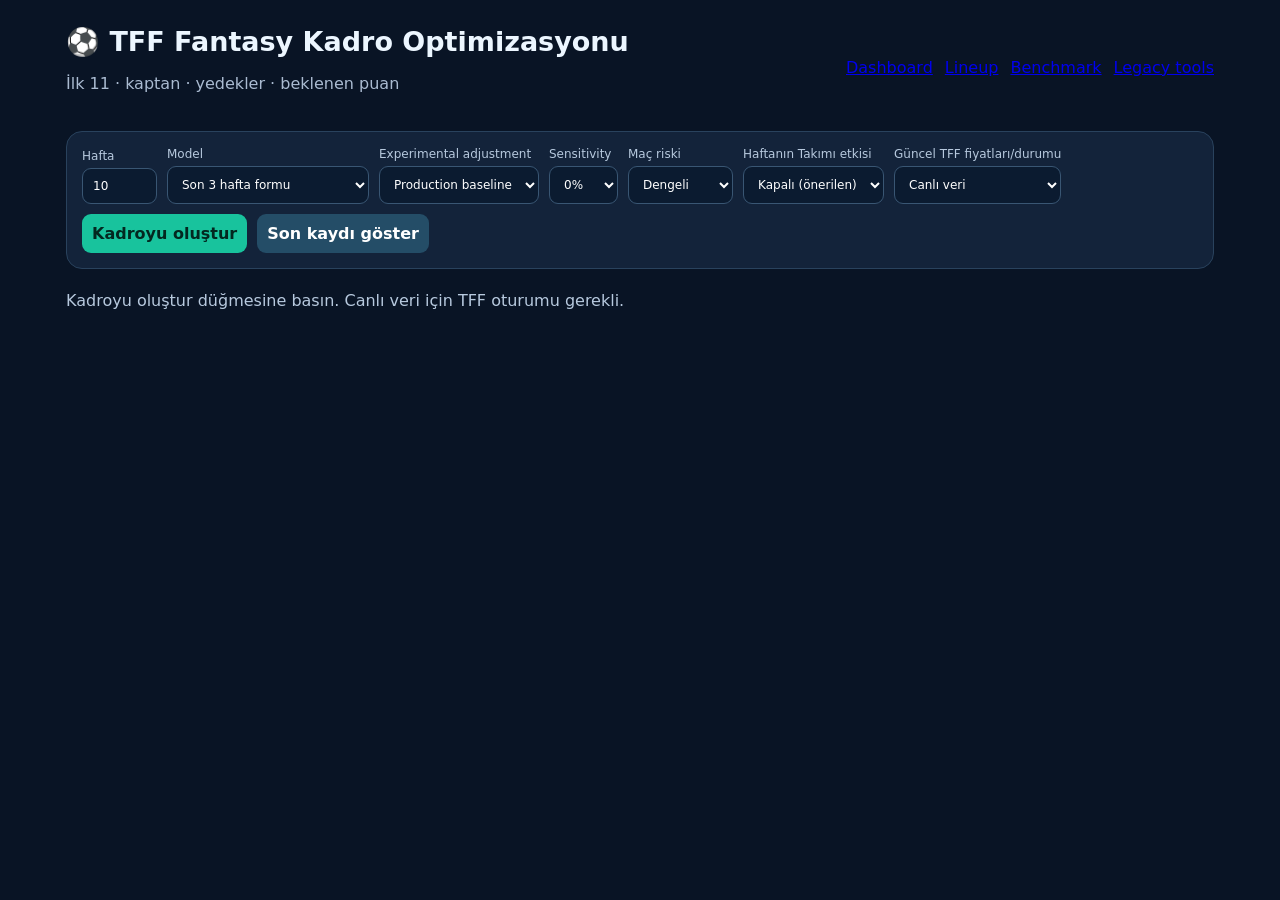
<file: app/templates/lineup.html>
<!doctype html><html lang="tr"><head><meta charset="utf-8"><meta name="viewport" content="width=device-width,initial-scale=1"><title>TFF Fantasy | Kadro</title><style>
:root{font-family:Inter,system-ui,Arial,sans-serif;color:#ecf6ff;background:#091425}*{box-sizing:border-box}body{margin:0}.shell{max-width:1180px;margin:auto;padding:26px 16px}header{display:flex;justify-content:space-between;align-items:center;gap:12px;flex-wrap:wrap}h1{font-size:27px;margin:0}p{color:#aabbd1}.toolbar{display:flex;flex-wrap:wrap;align-items:end;gap:10px;background:#13233a;border:1px solid #29425d;border-radius:16px;padding:15px;margin:22px 0}label{font-size:12px;color:#b7c9de;display:grid;gap:5px}select,input,button{border:1px solid #395673;border-radius:9px;background:#0b1b30;color:white;padding:10px;font:inherit}button{background:#18c39d;color:#032820;font-weight:800;cursor:pointer;border:0}button:disabled{opacity:.5;cursor:wait}.status{min-height:23px;color:#b7c9de}.stats{display:grid;grid-template-columns:repeat(4,1fr);gap:12px;margin:16px 0}.stat{background:#13233a;border:1px solid #29425d;border-radius:13px;padding:14px}.stat small{display:block;color:#9eb5cb}.stat strong{font-size:24px}.pitch{background:repeating-linear-gradient(to bottom,#087f55 0%,#087f55 16.66%,#07885b 16.66%,#07885b 33.33%);border:3px solid #a1eacb;border-radius:20px;padding:20px 12px;min-height:610px;position:relative;overflow:hidden}.pitch:before{content:'';position:absolute;inset:18px;border:2px solid #b6f2db9c;border-radius:3px;pointer-events:none}.pitch:after{content:'';position:absolute;left:50%;top:50%;transform:translate(-50%,-50%);border:2px solid #b6f2db9c;border-radius:50%;width:110px;height:110px;pointer-events:none}.line{position:relative;z-index:1;display:flex;justify-content:space-around;gap:5px;align-items:center;min-height:135px}.player{text-align:center;width:150px;max-width:24%;padding:9px 4px;border-radius:13px;background:#063d36cf;border:1px solid #ffffff35;box-shadow:0 6px 12px #0002}.shirt{display:block;font-size:28px}.player b{display:block;font-size:12px;overflow-wrap:anywhere}.player small{font-size:11px;color:#d5fff2}.captain{display:inline-block;background:#f4d35e;color:#102016;border-radius:100px;padding:2px 6px;font-weight:900;margin-left:4px}.bench{display:grid;grid-template-columns:repeat(4,1fr);gap:10px}.bench .player{max-width:none;width:100%;background:#13233a}.section-title{margin-top:24px}.error{color:#ff9f9f}.team-logo{height:28px;width:28px;object-fit:contain;display:block;margin:3px auto}.captain-grid{display:grid;grid-template-columns:repeat(auto-fit,minmax(180px,1fr));gap:8px}.cap-option{background:#13233a;border:1px solid #29425d;border-radius:12px;padding:12px}.compare{background:#13233a;border:1px solid #29425d;border-radius:14px;padding:16px}.compare textarea{width:100%;min-height:75px;background:#0b1b30;color:white;border:1px solid #395673;border-radius:9px;padding:10px}.compare-results{white-space:pre-wrap;line-height:1.7}.error{color:#ff9f9f}.note{font-size:13px}.muted{color:#aabbd1}@media(max-width:650px){.stats{grid-template-columns:repeat(2,1fr)}.player{max-width:25%;padding:7px 2px}.player b{font-size:10px}.player small{font-size:9px}.shirt{font-size:20px}.pitch{padding:10px 3px;min-height:560px}.line{min-height:130px}.bench{grid-template-columns:repeat(2,1fr)}}
</style></head><body><div class="shell"><header><div><h1>⚽ TFF Fantasy Kadro Optimizasyonu</h1><p>İlk 11 · kaptan · yedekler · beklenen puan</p></div><nav aria-label="Project navigation" style="display:flex;gap:12px;flex-wrap:wrap"><a href="/">Dashboard</a><a aria-current="page" href="/lineup">Lineup</a><a href="/benchmark">Benchmark</a><a href="/tools">Legacy tools</a></nav></header><form class="toolbar" id="controls"><label>Hafta<input type="number" name="week" min="2" max="34" value="10" style="width:75px"></label><label>Model<select name="model"><option value="short_form_3w">Son 3 hafta formu</option><option value="robust_5w">Dengeli 5 hafta (deneysel)</option><option value="baseline_5w">Son 5 hafta</option><option value="conservative_5w">Temkinli 5 hafta</option><option value="stable_8w">İstikrarlı 8 hafta</option></select></label><label>Experimental adjustment<select name="adjustment_model"><option value="none">Production baseline</option><option value="position_aware_xg">Position-aware xG</option><option value="uniform_xg">Uniform xG</option></select></label><label>Sensitivity<select name="sensitivity"><option value="0">0%</option><option value="0.4">40%</option></select></label><label>Maç riski<select name="risk_profile"><option value="balanced">Dengeli</option><option value="aggressive">Agresif</option><option value="cautious">Düşük risk</option></select></label><label>Haftanın Takımı etkisi<select name="tow_weight"><option value="0">Kapalı (önerilen)</option><option value="0.05">%5</option><option value="0.10">%10</option></select></label><label><span>Güncel TFF fiyatları/durumu</span><select name="live"><option value="1">Canlı veri</option><option value="0">Kayıtlı veri</option></select></label><button id="run" type="submit">Kadroyu oluştur</button><button id="cached" type="button" style="background:#244d67;color:white">Son kaydı göster</button></form><div class="status" id="status">Kadroyu oluştur düğmesine basın. Canlı veri için TFF oturumu gerekli.</div><div id="result" hidden><div class="stats"><div class="stat"><small>Hafta</small><strong id="week"></strong></div><div class="stat"><small>Diziliş</small><strong id="formation"></strong></div><div class="stat"><small>Beklenen puan</small><strong id="points"></strong></div><div class="stat"><small>Kadro maliyeti</small><strong id="cost"></strong></div></div><h2 class="section-title">İlk 11 <span id="captain" class="muted"></span></h2><div class="pitch" id="pitch"></div><h2 class="section-title">Maç bazlı risk</h2><div class="stat" id="risk-explanation"></div><h2 class="section-title">Kaptan alternatifleri</h2><div class="captain-grid" id="captain-options"></div><h2 class="section-title">Yedekler</h2><div class="bench" id="bench"></div><p class="note" id="warning"></p><section class="compare"><h2>Kendi ilk 11'inle karşılaştır</h2><p>Oyuncu ID'lerini virgülle ayırarak gir. Bu özellik şu an oyuncu seçimlerinin örtüşmesini gösterir; gerçek takım puanını yeniden hesaplamaz.</p><textarea id="your-ids" placeholder="Örnek: 12, 148, 172, ... (11 oyuncu)"></textarea><p><button type="button" id="compare-button">İlk 11'leri karşılaştır</button></p><div class="compare-results" id="compare-result"></div></section></div></div><script>
const $=id=>document.getElementById(id);
const names={GK:'Kaleci',DEF:'Defans',MID:'Orta saha',FWD:'Forvet'};
const icons={GK:'🧤',DEF:'👕',MID:'👕',FWD:'👕'};
let activeWeek=10;
function node(tag,cls,text){const el=document.createElement(tag);if(cls)el.className=cls;if(text!==undefined)el.textContent=text;return el}
function club(d,id){return d.clubs?.[String(id)]||null}
function card(p,d){
 const el=node('div','player'),shirt=node('span','shirt',icons[p.position]||'👕'),name=node('b','',p.name);
 const own=club(d,p.team),opp=club(d,p.opponent);
 if(own?.logo_url){const img=node('img','team-logo');img.src=own.logo_url;img.alt=own.name;img.loading='lazy';img.referrerPolicy='no-referrer';img.onerror=()=>img.remove();el.append(img)}else el.append(shirt);
 const meta=node('small','',`${names[p.position]||p.position} · ${Number(p.xpts).toFixed(1)} xPts`);
 const price=node('small','',`Fiyat: ${p.price} · Rakip: ${opp?.short_name||'Kulüp '+(p.opponent??'?')}`);
 const clubName=node('small','',own?.short_name||'Kulüp '+(p.team??'?'));
 el.append(name,clubName,meta,price);if(d.experimental_adjustment){el.append(node('small','',`Baseline ${p.baseline_xpts==null?'Unavailable':Number(p.baseline_xpts).toFixed(3)} xPts`),node('small','',`Change ${p.absolute_delta==null?'Unavailable':Number(p.absolute_delta).toFixed(3)} xPts (${p.percentage_delta==null?'Unavailable':Number(p.percentage_delta).toFixed(2)+'%'})`))}
 if(p.captain)name.append(node('span','captain','C'));
 return el;
}
function render(d){
 const conflicts=d.opposing_pairs||[];
 const profile={'balanced':'Dengeli','aggressive':'Agresif','cautious':'Düşük risk'}[d.risk_profile]||'Eski kayıt';
 const diag=d.diagnostics;
 $('risk-explanation').textContent=`Strateji: ${profile} · Risk cezası: ${Number(d.risk_penalty||0).toFixed(2)} puan · Rakip defans–hücum eşleşmesi: ${conflicts.length}` + (conflicts.length?' · '+conflicts.map(x=>x.defender+' / '+x.attacker).join('; '):' · Çatışma yok') + (diag?` · Kaptan xPts: ${diag.captain.player_expected_points}, risk ayarlı ek katkı: ${diag.captain.risk_adjusted_bonus}, risk indirimi: ${diag.captain.risk_discount}, ikinciye fark: ${diag.captain.selection_margin}. Aynı kulüpten savunma kümeleri: ${diag.same_club_defensive_clusters.map(x=>x.team+' ('+x.players.map(p=>p.name).join(', ')+')').join('; ')||'yok'}; mevcut modelde buna ceza yok. Ham ilk 11 + kaptan: ${diag.objective.raw_xi_plus_captain}, yedek eşitlik katkısı: ${diag.objective.bench_tiebreak}, amaç: ${diag.objective.reconstructed_objective}. Kaptan tavan puanı modellenmiyor.`:'');
 activeWeek=d.week;$('result').hidden=false;$('week').textContent='GW'+d.week;
 $('formation').textContent=d.formation;$('points').textContent=Number(d.expected_points).toFixed(2);
 $('cost').textContent=Number(d.cost).toFixed(1);$('captain').textContent='· Kaptan: '+d.captain;
 const pitch=$('pitch');pitch.replaceChildren();
 for(const pos of ['GK','DEF','MID','FWD']){
   const line=node('div','line');(d.starting_xi||[]).filter(p=>p.position===pos).forEach(p=>line.append(card(p,d)));pitch.append(line);
 }
 $('bench').replaceChildren(...(d.bench||[]).map(p=>card(p,d)));
 const alternatives=(d.captain_alternatives||[...(d.starting_xi||[])].sort((a,b)=>b.xpts-a.xpts).slice(0,5));
 $('captain-options').replaceChildren(...alternatives.map(p=>{
   const el=node('div','cap-option');el.append(node('b','',p.name),node('p','',`${Number(p.xpts).toFixed(2)} xPts · ${Number(p.captain_bonus_xpts??p.xpts).toFixed(2)} risk ayarlı kaptan katkısı`));
   if(p.captain||d.starting_xi.some(x=>x.id===p.id&&x.captain))el.append(node('span','captain','Model kaptanı'));
   return el;
 }));
 $('warning').textContent=(d.experimental_adjustment?`Experimental ${d.model} + ${d.display_model} | ${Math.round(d.experimental_adjustment.sensitivity*100)}% | untrained sensitivity. `:'')+(d.warning||'Tahmin; garanti edilmiş puan değildir.') + (d.optimization_status?' · Çözücü: '+d.optimization_status:'') + (d.budget_remaining!=null?' · Kalan bütçe: '+d.budget_remaining:'');
 $('compare-result').textContent='';
}
async function load(url){$('run').disabled=true;$('status').className='status';$('status').textContent='Kadro hazırlanıyor; optimizasyon biraz sürebilir…';try{const r=await fetch(url);const d=await r.json();if(!r.ok)throw Error(d.error||'Sunucu hatası');render(d);$('status').textContent='Kadro hazır.'}catch(e){$('status').className='status error';$('status').textContent=e.message}finally{$('run').disabled=false}}
$('controls').addEventListener('submit',e=>{e.preventDefault();const q=new URLSearchParams(new FormData(e.target));load('/api/lineup/generate?'+q)});
$('cached').onclick=()=>load('/api/lineup/latest?week='+encodeURIComponent(document.querySelector('[name=week]').value));
$('compare-button').onclick=async()=>{
 const ids=$('your-ids').value.split(/[\s,;]+/).filter(Boolean);
 const output=$('compare-result');
 if(ids.length!==11||ids.some(i=>!/^[0-9]+$/.test(i))){output.textContent='11 adet sayısal oyuncu ID gir.';return}
 output.textContent='Karşılaştırılıyor…';
 try{
   const r=await fetch('/api/lineup/compare',{method:'POST',headers:{'Content-Type':'application/json'},body:JSON.stringify({week:activeWeek,player_ids:ids})});
   const d=await r.json();if(!r.ok)throw Error(d.error||'Karşılaştırma hatası');
   output.textContent=`Ortak oyuncu: ${d.overlap}/11\n\nOrtak:\n${d.same.join(', ')||'Yok'}\n\nSadece senin kadron:\n${d.yours_only.join(', ')||'Yok'}\n\nSadece model:\n${d.model_only.join(', ')||'Yok'}\n\n${d.warning}`;
 }catch(e){output.textContent=e.message}
};
</script></body></html>
</file>
